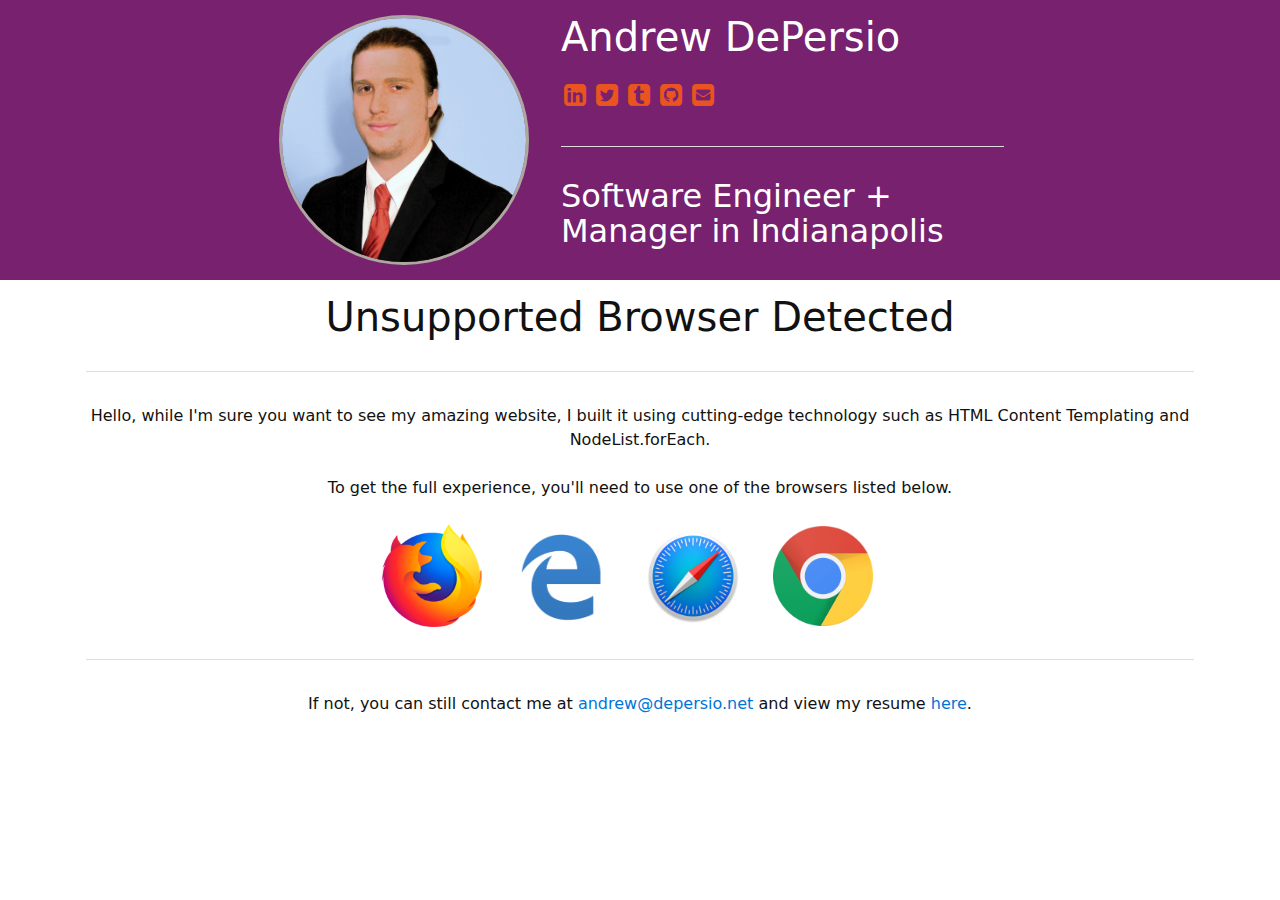
<file: unsupported.html>
<!DOCTYPE html>
<html lang="en">

<head>
    <meta charset="utf-8">
    <meta name="viewport" content="width=device-width, initial-scale=1, shrink-to-fit=no">
    <meta name="description" content="">
    <meta name="author" content="Andrew DePersio">
    <link rel="icon" href="assets/icon.ico">

    <title>Andrew DePersio</title>

    <link rel="stylesheet" href="css/lib/shoelace.css">
    <link href="https://maxcdn.bootstrapcdn.com/font-awesome/4.1.0/css/font-awesome.min.css" rel="stylesheet">

    <!-- Custom styles for this template -->
    <link href="css/main.css" rel="stylesheet">
    <link href="css/social.css" rel="stylesheet">
</head>

<body>
    <div>
        <div class="jumbotron">
            <div class="container">
                <div class="row">
                    <div class="col-12 col-sm-3 offset-sm-2 align-right">
                        <img class='profile-image' src='assets/headshot.jpg' alt='Andrew DePersio Profile'>
                    </div>
                    <div class="col-12 col-sm-5">
                        <h1 class="display-3">Andrew DePersio</h1>
                        <a href="https://www.linkedin.com/in/andrew-depersio-55ab3643" target="_blank"><i id="social-li"
                                class="fa fa-linkedin-square fa-2x social"></i></a>
                        <a href="https://twitter.com/ajdepersio" target="_blank"><i id="social-tw"
                                class="fa fa-twitter-square fa-2x social"></i></a>
                        <a href="https://ajdepersio.tumblr.com/" target="_blank"><i id="social-tb"
                                class="fa fa-tumblr-square fa-2x social"></i></a>
                        <a href="https://github.com/ajdepersio" target="_blank"><i id="social-gh"
                                class="fa fa-github-square fa-2x social"></i></a>
                        <a href="mailto:andrew@depersio.net" target="_blank"><i id="social-em"
                                class="fa fa-envelope-square fa-2x social"></i></a>
                        <hr class="slim">
                        <h2>Software Engineer + Manager in Indianapolis</h2>
                    </div>
                </div>
            </div>
        </div>
        <div id="unsupported" class="container align-center">
            <h1>Unsupported Browser Detected</h1>
            <hr>
            <div>
                <p>Hello, while I'm sure you want to see my amazing website, I built it using cutting-edge technology
                    such as HTML Content Templating and NodeList.forEach.</p>
                <p>To get the full experience, you'll need to use
                    one of the browsers listed below.</p>
            </div>
            <div class="align-center">
                <a href="https://www.mozilla.org/en-US/firefox/new/">
                    <img class="browser-image" src="/assets/browsers/firefox.png" alt="firefox">
                </a>
                <a href="https://www.microsoft.com/en-us/windows/microsoft-edge">
                    <img class="browser-image" src="/assets/browsers/edge.png" alt="edge">
                </a>
                <a href="https://www.apple.com/safari/">
                    <img class="browser-image" src="/assets/browsers/safari.png" alt="safari">
                </a>
                <a href="https://www.google.com/chrome/">
                    <img class="browser-image" src="/assets/browsers/chrome.png" alt="chrome">
                </a>
            </div>
            <hr>
            <p>If not, you can still contact me at <a href="mailto:andrew@depersio.net">andrew@depersio.net</a> and view
                my resume <a href="assets/andrew_depersio_resume.pdf" download>here</a>.</p>
        </div>
    </div>
    <script src="https://code.jquery.com/jquery-2.2.4.min.js"
        integrity="sha256-BbhdlvQf/xTY9gja0Dq3HiwQF8LaCRTXxZKRutelT44=" crossorigin="anonymous"></script>
    <script src="js/lib/shoelace.js"></script>
</body>

</html>
</file>
<file: css/main.css>
.orange.active {
    background-color: #E95420 !important;
    color: white !important;
}

.orange {
    color: #E95420 !important;
}

.jumbotron {
    padding-bottom: 15px;
    margin-bottom: 15px;
    background-color: #77216F;
    color: white;
}

.jumbotron .row {
    padding-top: 15px;
}

.profile-image {
    width: 250px;
    /* height: 150px; */
    border-radius: 50%;
    border: 3px solid #AEA79F;
}

.browser-image {
    width: 100px;
    margin-right: 25px;
}

.align-center {
    text-align: center;
}

.align-left {
    text-align: left;
}

.align-right {
    text-align: right;
}

.tabs-pane {
    border: none !important; 
}

.hr-slim hr {
    margin-top: 16px;
    margin-bottom: 16px;
}

.projects-technology-container {
    margin-left: 10px;
}
</file>
<file: css/social.css>
.social:hover {
    transform: scale(1.1);
    /* Browser Variations: */
    -webkit-transform: scale(1.1);
    -moz-transform: scale(1.1);
    -o-transform: scale(1.1);
}

.social {
    padding-top: 13px;
    transform: scale(0.8);
    transition-duration: 0.5s;
    color: #E95420;
    
    /* Browser Variations: */
    -webkit-transform: scale(0.8);
    -moz-transform: scale(0.8);
    -o-transform: scale(0.8);
    -webkit-transition-duration: 0.5s;
    -moz-transition-duration: 0.5s;
    -o-transition-duration: 0.5s;
}


/*
Multicoloured Hover Variations
*/

#social-li:hover {
    color: #0077B5;
}

#social-tw:hover {
    color: #4099FF;
}

#social-gh:hover {
    color: #666666;
}

#social-em:hover {
    color: #f39c12;
}

#social-tb:hover {
    color: #35465c;
}
</file>
